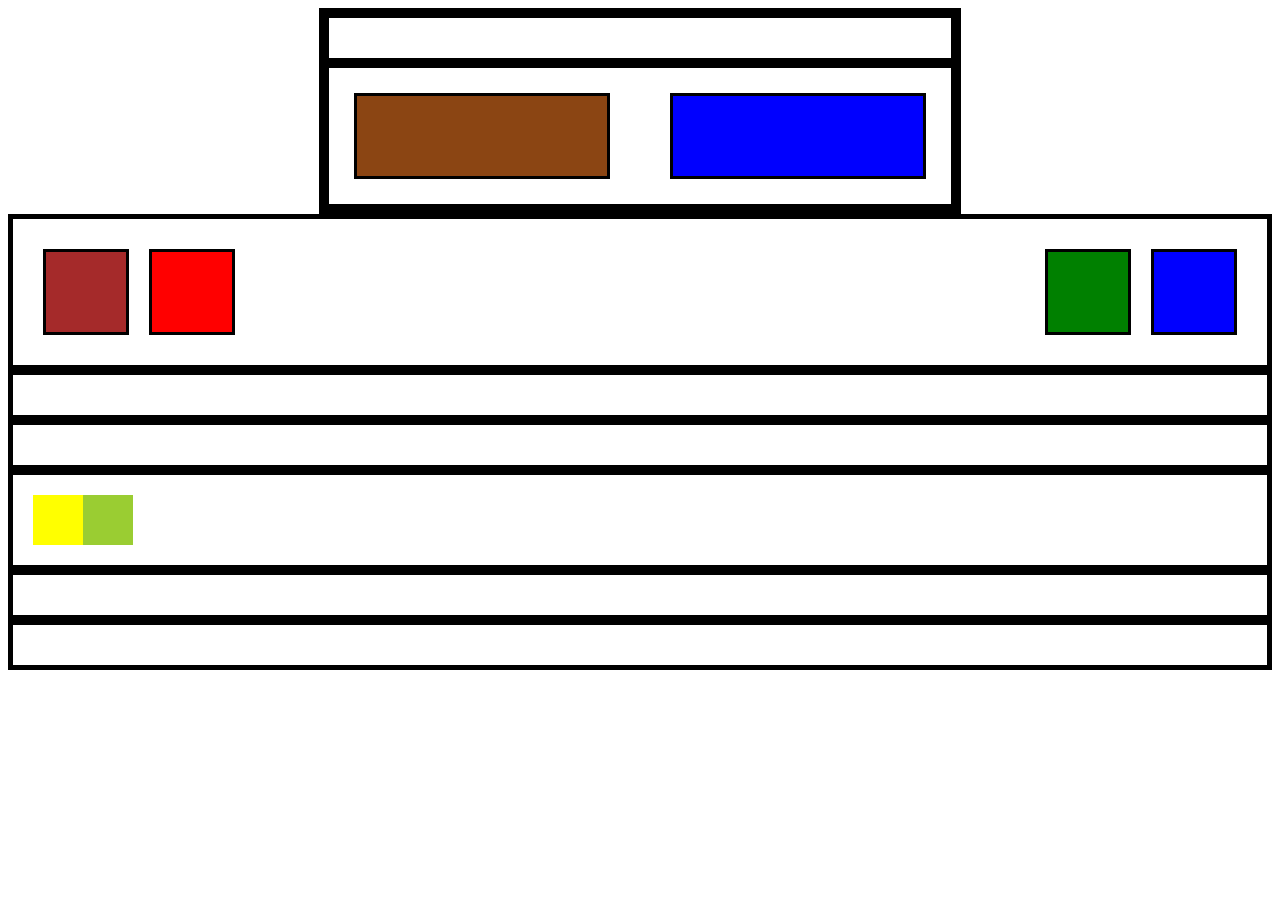
<file: first/index.html>
<!DOCTYPE html>
<html lang="en">

<head>
    <meta charset="UTF-8">
    <meta http-equiv="X-UA-Compatible" content="IE=edge">
    <meta name="viewport" content="width=device-width, initial-scale=1.0">
    <title>Document</title>
    <link rel="stylesheet" href="./style.css">
</head>

<body>
    <div class="container">
        <div class="box box1"></div>
        <div class="box box2">
            <div class="second">
                <div class="left">
                  <div class="firstbox"> </div>
                </div>
             <div class="right">
                 <div class="secondbox"></div>
             </div>   
            </div>
            </div>
        </div>

        <div class="box box1">
            <div class="left">
                <div class="mini_box1"></div>
                <div class="mini_box2"></div>
            </div>
            <div class="right">
                <div class="mini_box1"></div>
                <div class="mini_box2"></div>
            </div>
        </div>
        <div class="box box2"></div>
        <div class="box box3"></div>
        <div class="box box4">
            <div class="four">
                <div class="left2">
                    <div class="mini-box1"></div>
                    <div class="mini-box2"></div>
                </div>
                <div class="right2">
                    <div class="mini-box3"></div>
                </div>
            </div>
        </div>
        <div class="box box5"></div>
        <div class="box box6"></div>
    </div>
</body>

</html>
</file>
<file: first/style.css>
.container {
  margin: 0 auto;
  border: 5px solid black;
  width: 50%;
}
.box {
  padding: 20px;
  border: 5px solid black;
}
.second {
  display: flex;
  justify-content: space-between;

  margin: 5px;
}

.firstbox {
  border: 2px solid black;
  width: 250px;
  height: 80px;
  background-color: saddlebrown;
}
.secondbox {
  border: 2px solid black;
  width: 250px;
  height: 80px;
  background-color: blue;
}
.four {
  display: flex;
  justify-content: space-between;
}
.left2 {
  display: flex;
  justify-content: space-between;
}
.mini-box1 {
  width: 50px;
  height: 50px;
  background-color: yellow;
}
.mini-box2 {
  width: 50px;
  height: 50px;
  background-color: yellowgreen;
}
.box1 {
  display: flex;
  justify-content: space-between;
}
.left {
  display: flex;
  /* justify-content: space-between; */
}
.left div,
.right div {
  border: 3px solid black;
}
.left .mini_box1 {
  background-color: brown;
  padding: 40px;
  margin: 10px;
}
.left .mini_box2 {
  background-color: red;
  padding: 40px;
  margin: 10px;
}
.right {
  display: flex;
  /* justify-content: space-between; */
}
.right .mini_box1 {
  background-color: green;
  padding: 40px;
  margin: 10px;
}

.right .mini_box2 {
  background-color: blue;
  padding: 40px;
  margin: 10px;
}
</file>
